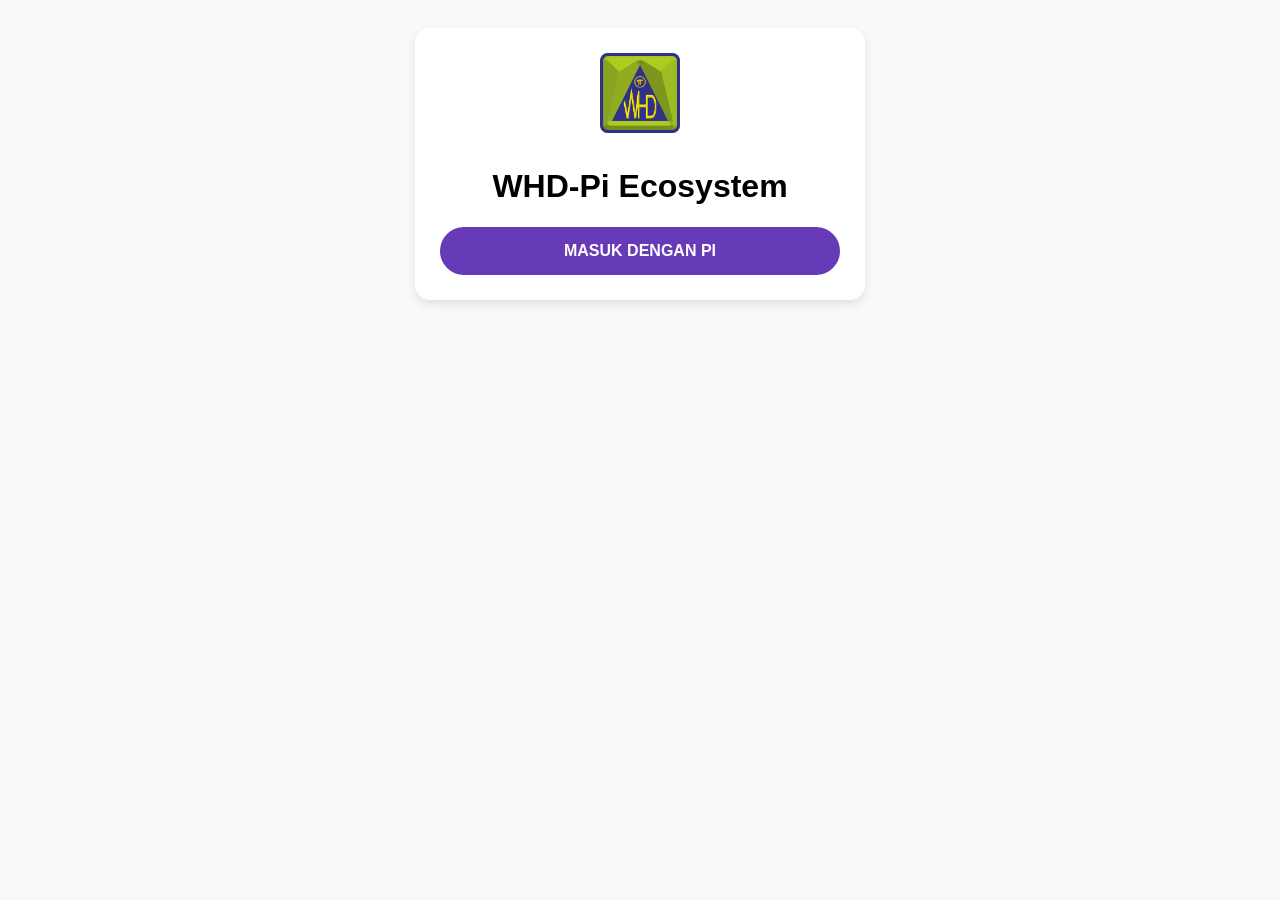
<file: index.html>
<!DOCTYPE html>
<html lang="id">
<head>
    <meta charset="UTF-8">
    <meta name="viewport" content="width=device-width, initial-scale=1.0, maximum-scale=1.0, user-scalable=no">
    <title>WHD-Pi Platform</title>
    <script src="https://sdk.minepi.com/pi-sdk.js"></script>
    <style>
        /* Gaya CSS Tetap Sama Seperti Sebelumnya */
        body { font-family: sans-serif; text-align: center; padding: 20px; background: #f8f9fa; }
        .card { background: white; padding: 25px; border-radius: 15px; max-width: 400px; margin: auto; box-shadow: 0 4px 10px rgba(0,0,0,0.1); }
        .btn-purple { background: #673ab7; color: white; border: none; padding: 15px 25px; border-radius: 30px; cursor: pointer; width: 100%; font-size: 16px; font-weight: bold; }
        .menu-item { background: #eee; padding: 15px; margin: 10px 0; border-radius: 10px; cursor: pointer; color: #673ab7; font-weight: bold; }
        .hidden { display: none; }
    </style>
</head>
<body>

    <div class="card">
        <img src="logo_whd.png" alt="Logo" style="width: 80px; margin-bottom: 10px;">
        
        <div id="auth-section">
            <h1>WHD-Pi Ecosystem</h1>
            <button class="btn-purple" onclick="login()">MASUK DENGAN PI</button>
        </div>

        <div id="main-section" class="hidden">
            <h2 id="user-name">Halo, Pioneer!</h2>
            <div class="menu-item" onclick="showModul('E-Learning')">📚 E-Learning</div>
            <div class="menu-item" onclick="showModul('Shop')">🛒 E-Commerce</div>
            <div class="menu-item" onclick="showModul('Marketing')">📈 E-Marketing</div>
        </div>

        <div id="modul-section" class="hidden">
            <h2 id="modul-title"></h2>
            <div style="background:#000; height:150px; border-radius:10px; color:#fff; display:flex; align-items:center; justify-content:center;">
                Konten Modul WHD Ready
            </div>
            <button class="btn-purple" style="background:#666; margin-top:20px;" onclick="backToMenu()">Kembali</button>
        </div>
    </div>

    <script>
       // Inisialisasi yang mendukung Testnet dan Mainnet
window.Pi.init({ 
    version: "2.0", 
    sandbox: window.location.hostname.includes("github.io") ? false : true 
});

        async function login() {
            try {
                const scopes = ['username', 'payments'];
                const auth = await Pi.authenticate(scopes, (payment) => {
                    console.log("Incomplete payment found", payment);
                });
                
                document.getElementById('user-name').innerText = "Halo, " + auth.user.username;
                document.getElementById('auth-section').classList.add('hidden');
                document.getElementById('main-section').classList.remove('hidden');
            } catch (err) {
                alert("Gagal terhubung. Pastikan Anda berada di Pi Browser.");
            }
        }

        function showModul(title) {
            document.getElementById('modul-title').innerText = title;
            document.getElementById('main-section').classList.add('hidden');
            document.getElementById('modul-section').classList.remove('hidden');
        }

        function backToMenu() {
            document.getElementById('modul-section').classList.add('hidden');
            document.getElementById('main-section').classList.remove('hidden');
        }
    </script>
</body>
</html>
</file>
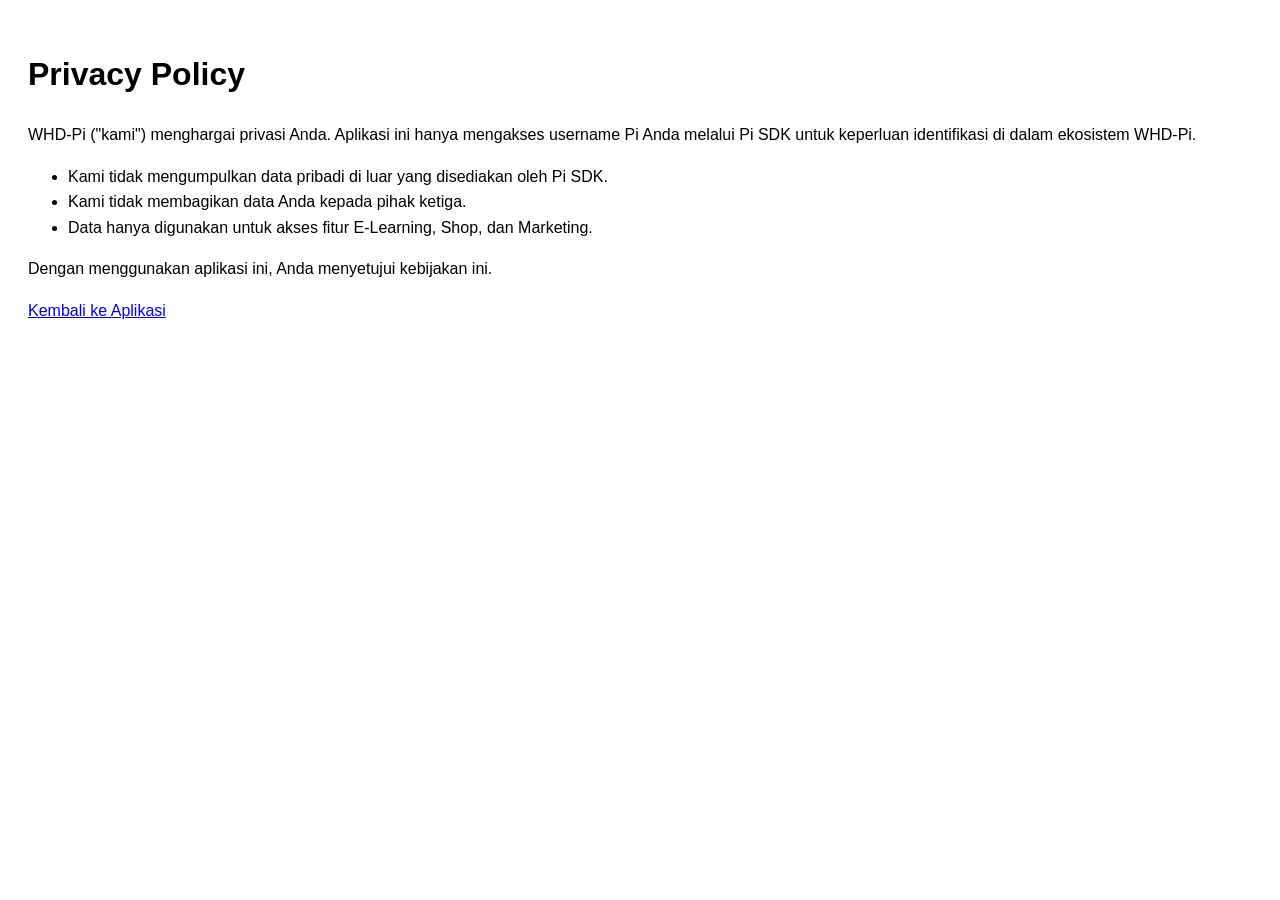
<file: privacy-policy.html>
<!DOCTYPE html>
<html>
<head><title>Privacy Policy - WHD-Pi</title></head>
<body style="font-family: sans-serif; padding: 20px; line-height: 1.6;">
    <h1>Privacy Policy</h1>
    <p>WHD-Pi ("kami") menghargai privasi Anda. Aplikasi ini hanya mengakses username Pi Anda melalui Pi SDK untuk keperluan identifikasi di dalam ekosistem WHD-Pi.</p>
    <ul>
        <li>Kami tidak mengumpulkan data pribadi di luar yang disediakan oleh Pi SDK.</li>
        <li>Kami tidak membagikan data Anda kepada pihak ketiga.</li>
        <li>Data hanya digunakan untuk akses fitur E-Learning, Shop, dan Marketing.</li>
    </ul>
    <p>Dengan menggunakan aplikasi ini, Anda menyetujui kebijakan ini.</p>
    <a href="index.html">Kembali ke Aplikasi</a>
</body>
</html>
</file>
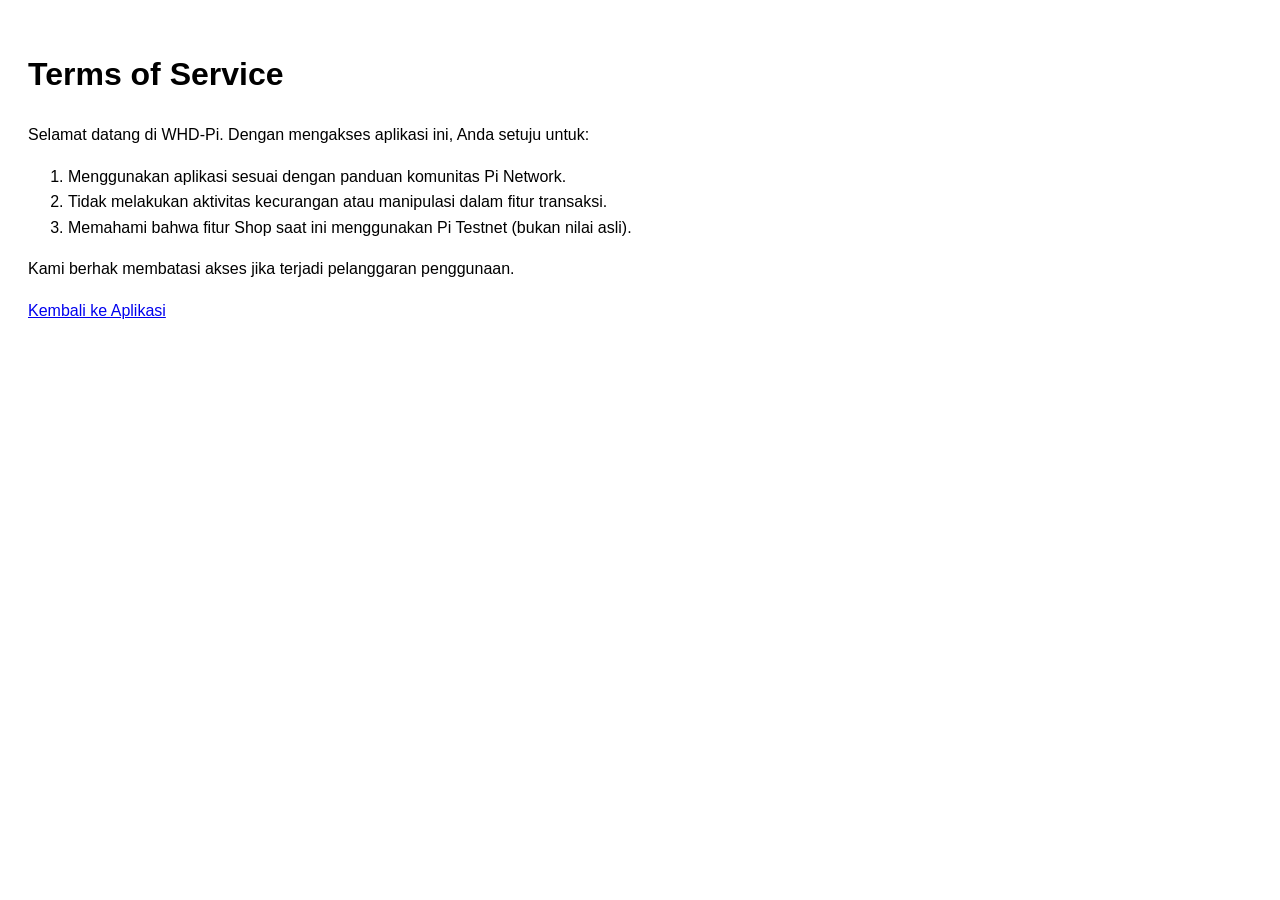
<file: terms-of-service.html>
<!DOCTYPE html>
<html>
<head><title>Terms of Service - WHD-Pi</title></head>
<body style="font-family: sans-serif; padding: 20px; line-height: 1.6;">
    <h1>Terms of Service</h1>
    <p>Selamat datang di WHD-Pi. Dengan mengakses aplikasi ini, Anda setuju untuk:</p>
    <ol>
        <li>Menggunakan aplikasi sesuai dengan panduan komunitas Pi Network.</li>
        <li>Tidak melakukan aktivitas kecurangan atau manipulasi dalam fitur transaksi.</li>
        <li>Memahami bahwa fitur Shop saat ini menggunakan Pi Testnet (bukan nilai asli).</li>
    </ol>
    <p>Kami berhak membatasi akses jika terjadi pelanggaran penggunaan.</p>
    <a href="index.html">Kembali ke Aplikasi</a>
</body>
</html>
</file>
